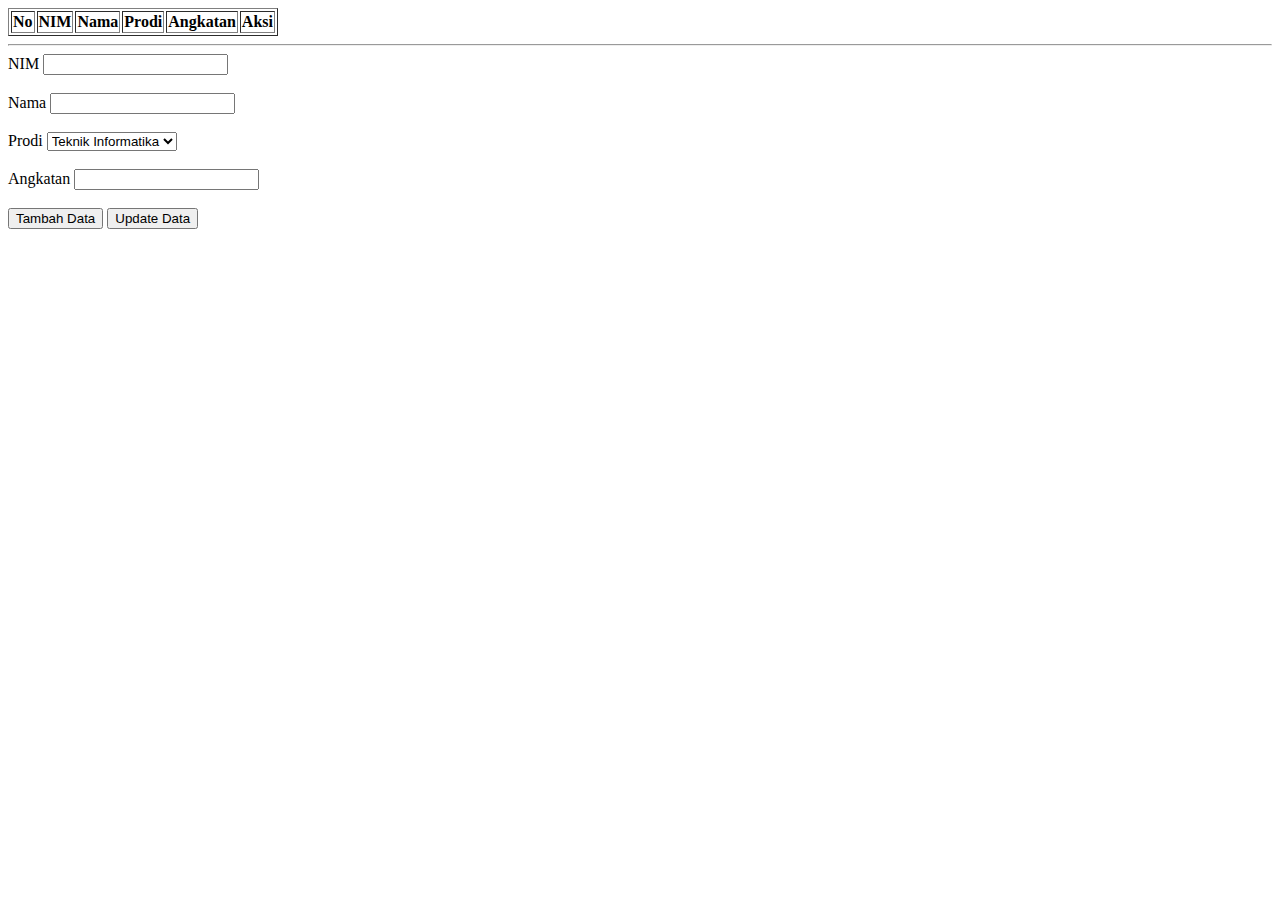
<file: Ajax/index.html>
<!DOCTYPE html>
<html lang="en">
<head>
    <meta charset="UTF-8">
    <meta name="viewport" content="width=device-width, initial-scale=1.0">
    <title>CRUD AJAX</title>
    <script src="jquery-3.5.1.min.js"></script>
</head>
<body>
    <table border="1">
        <thead>    
            <tr>
               <th>No</th>
                <th>NIM</th>
                <th>Nama</th>
                <th>Prodi</th>
                <th>Angkatan</th>
                <th>Aksi</th>
            </tr>
        </thead>
        <tbody id="list"></tbody>
    </table>
    <hr>
    <form id="form" method="post">
        <label for="nim">NIM </label>
        <input type="text" id="nim" name="nim" required>
        <br>
        <br>
        <label for="name">Nama </label>
        <input type="text" id="name" name="nama"required>
        <br>
        <br>
        <label for="prodi">Prodi </label>
        <select name="prodi" id="prodi" required>
            <option value="Teknik Informatika">Teknik Informatika</option>
            <option value="Teknik Elektro">Teknik Elektro</option>
            <option value="Teknik Sipil">Teknik Sipil</option>
            <option value="Teknik Geofisika">Teknik Geofisika</option>
            <option value="Matematika">Matematika</option>
        </select>
        <br>
        <br>
        <label for="angkatan">Angkatan </label>
        <input type="number" id="angkatan" name="angkatan" required>
        <br>
        <br>
    </form>
    <button id="createButton" onclick="tambahData()">Tambah Data</button>
    <button id="updateButton" onclick="updateData()">Update Data</button>

    <script>
        reLoad();
        function reLoad(){
            $.ajax({
                type: "GET",
                data: "",
                url: "read.php",
                success: function(result){
                    var objResult = JSON.parse(result);
                    var no = 1;
                    $('#list').empty();
                    $.each(objResult, function(key, val){
                        var barisBaru=$("<tr>");
                        barisBaru.html("<th>"+no+"</th><th>"+val.nim+"</th><th>"+val.nama+"</th><th>"+val.prodi+"</th><th>"+val.angkatan+"</th><th><button onclick='ambilData("+val.id+")'>Edit</button> | <button onclick='deleteData("+val.id+")'>Hapus</button></th>");
                        var dataHandler = $("#list");
                        dataHandler.append(barisBaru);
                        no++;
                        $('#updateButton').hide();
                        $('#createButton').show();
                    });
                }
            });
        }

        function tambahData(){
            var data = $('#form').serialize();
                $.ajax({
                    type : 'POST',
                    url : "create.php",
                    data : data,
                    cache : false,
                    success : function(data){
                        reLoad();
                    }
                });
        }

        function ambilData(nim){
            var id = id;
            $.ajax({
                type: "POST",
                data: "nim="+nim,
                url: "ambilData.php",
                success: function(result){
                    var objResult =JSON.parse(result);
                    $("[name = 'nim']").val(objResult.nim);
                    $("[name = 'nama']").val(objResult.nama);
                    $("[name = 'angkatan']").val(objResult.angkatan);
                    $('#createButton').hide();
                    $('#updateButton').show();
                }
            });
        }

        function updateData(){
            var data = $('#form').serialize();
                $.ajax({
                    type : 'POST',
                    url : "update.php",
                    data : data,
                    cache : false,
                    success : function(data){
                        reLoad();
                    }
                });
        }

        function deleteData(nim){
            var cek = confirm('Apakah anda ingin menghapus data ini?');
            if(cek == true){
                $.ajax({
                    type: "POST",
                    data: "nim="+nim,
                    url: "delete.php",
                    success: function(result){
                        reLoad();
                    }
                });
            }
        }
    </script>
</body>
</file>
